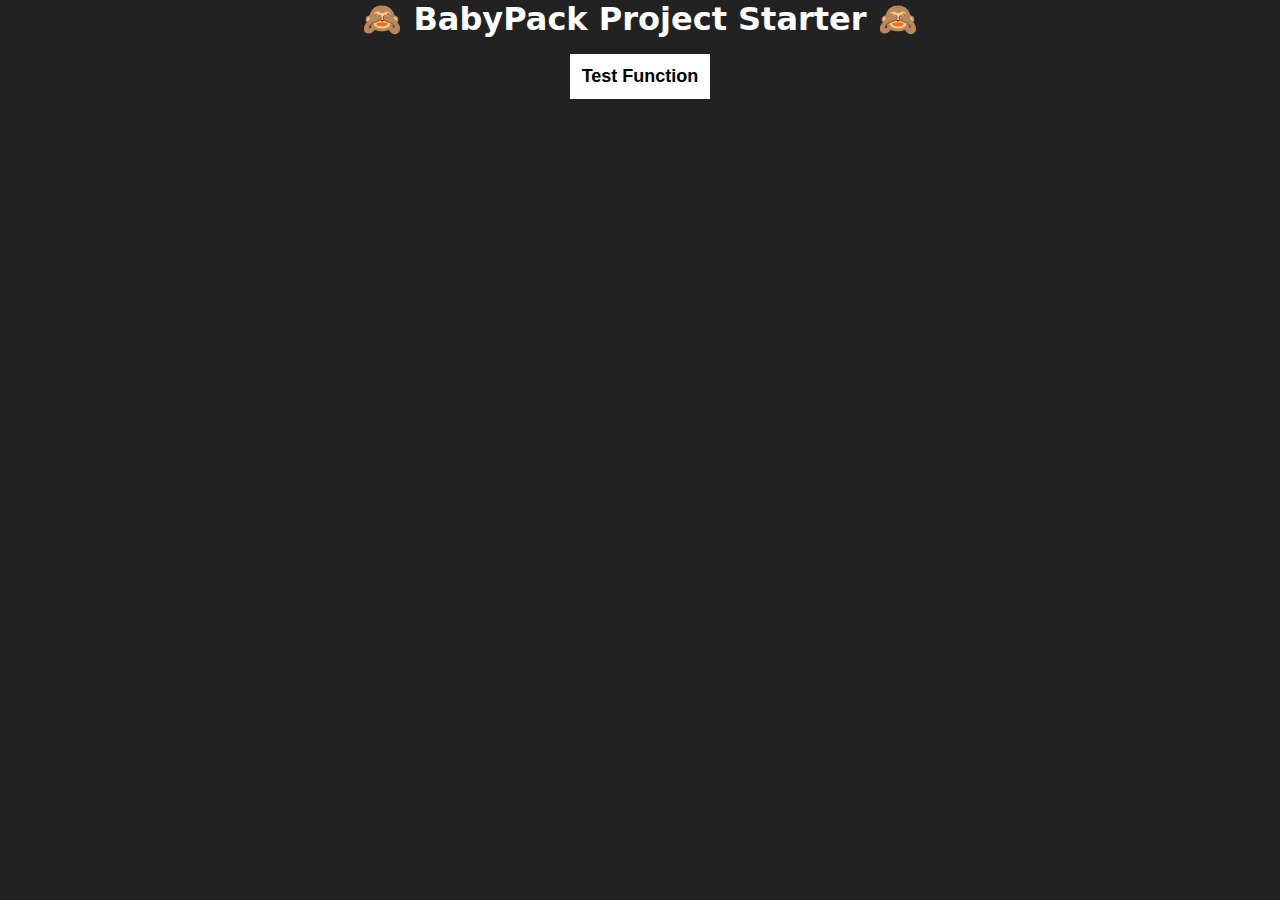
<file: index.html>
<!DOCTYPE html>
<html lang="en">
<head>
    <meta charset="UTF-8">
    <meta http-equiv="X-UA-Compatible" content="IE=edge">
    <meta name="viewport" content="width=device-width, initial-scale=1.0">
    <title>✨ BabyPack Project ✨</title>
    <!-- 👇 css code file 👇 -->
    <link rel="stylesheet" href="style.css"/>
</head>
<body>
    <h1>🙈 BabyPack Project Starter 🙈</h1>
    <button onclick="showNotification('babypack project')">Test Function</button>
    
    <!--👇 javascript code file 👇 -->
    <script src="main.js"></script>
</body>
</html>
</file>
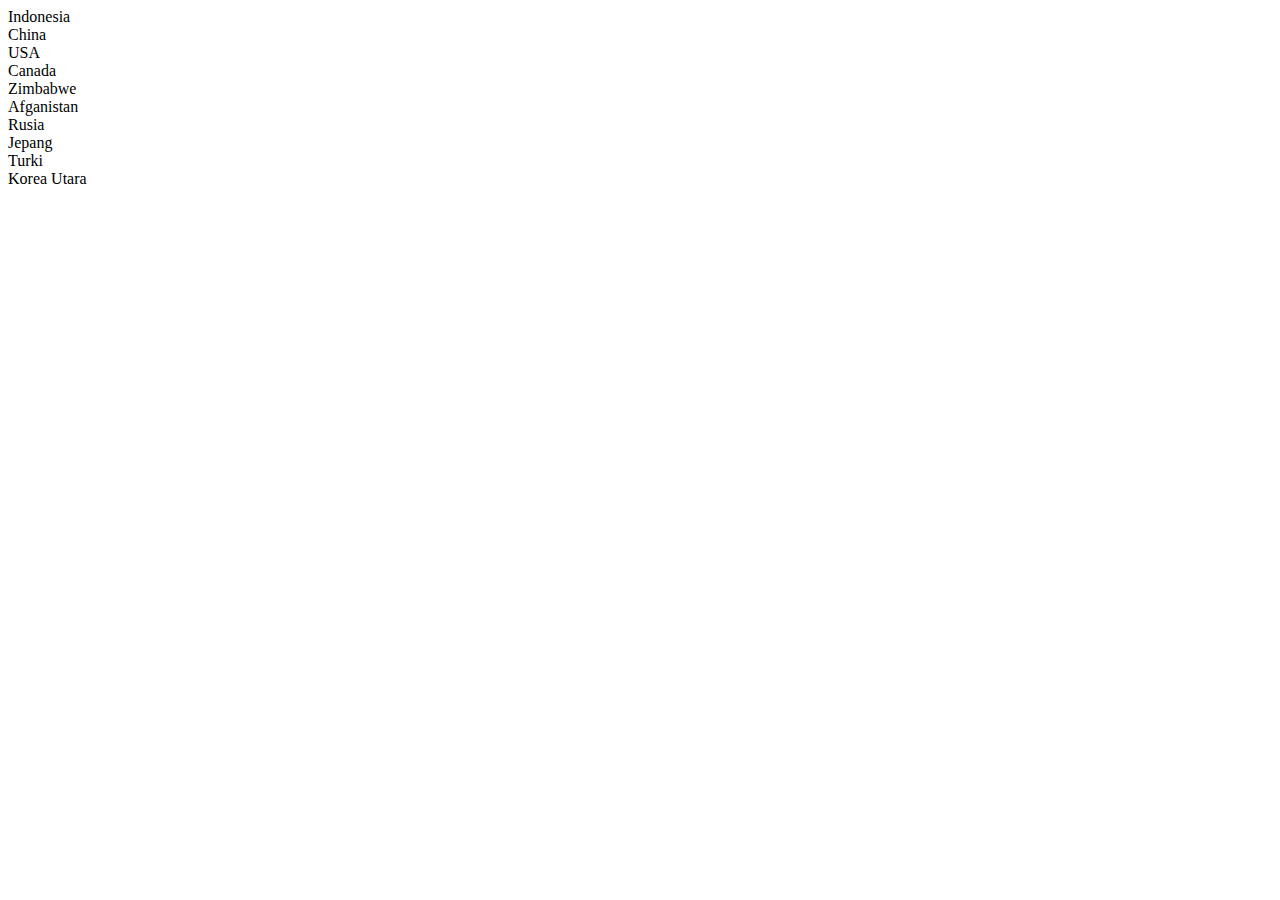
<file: 10negara_array.html>
<!DOCTYPE html>
<html lang="en">

<head>
    <meta charset="UTF-8">
    <meta http-equiv="X-UA-Compatible" content="IE=edge">
    <meta name="viewport" content="width=device-width, initial-scale=1.0">
    <title>Document</title>
</head>

<body>
    <script>
        // Mendeklarasikan Variabel
        let arrNegara = ["Indonesia", "China", "USA", "Canada", "Zimbabwe", "Afganistan", "Rusia", "Jepang", "Turki", "Korea Utara"];

        for (i = 0; i < arrNegara.length; i++) {
            document.writeln(arrNegara[i], "<br>")
        }
    </script>
</body>

</html>
</file>
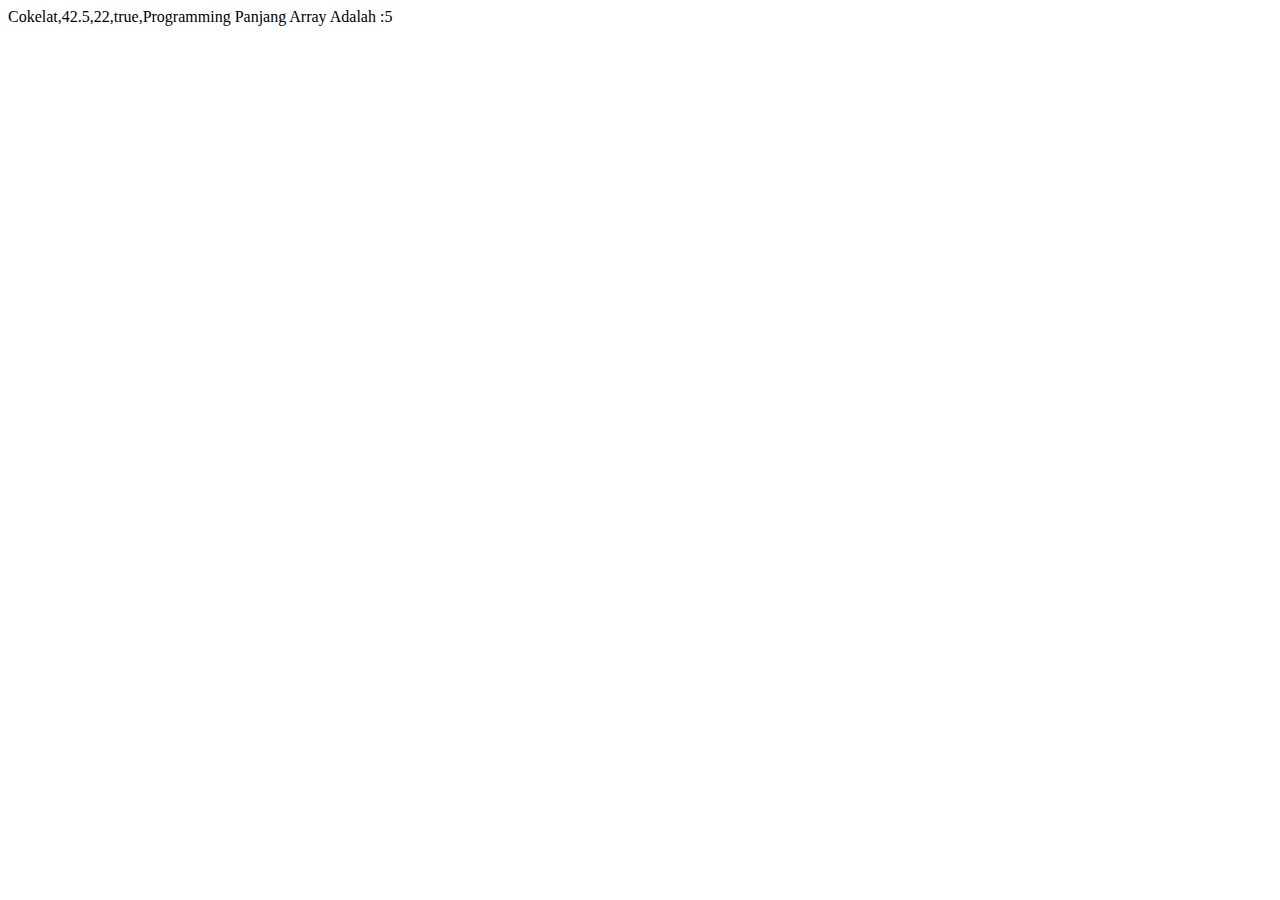
<file: length_array.html>
<!DOCTYPE html>
<html lang="en">
<head>
    <meta charset="UTF-8">
    <meta http-equiv="X-UA-Compatible" content="IE=edge">
    <meta name="viewport" content="width=device-width, initial-scale=1.0">
    <title>Document</title>
</head>
<body>
    <script>
        let myArray = ["Cokelat", 42.5, 22, true, "Programming"];
        document.writeln(myArray)
        document.writeln("Panjang Array Adalah :" + myArray.length);
    </script>
</body>
</html>
</file>
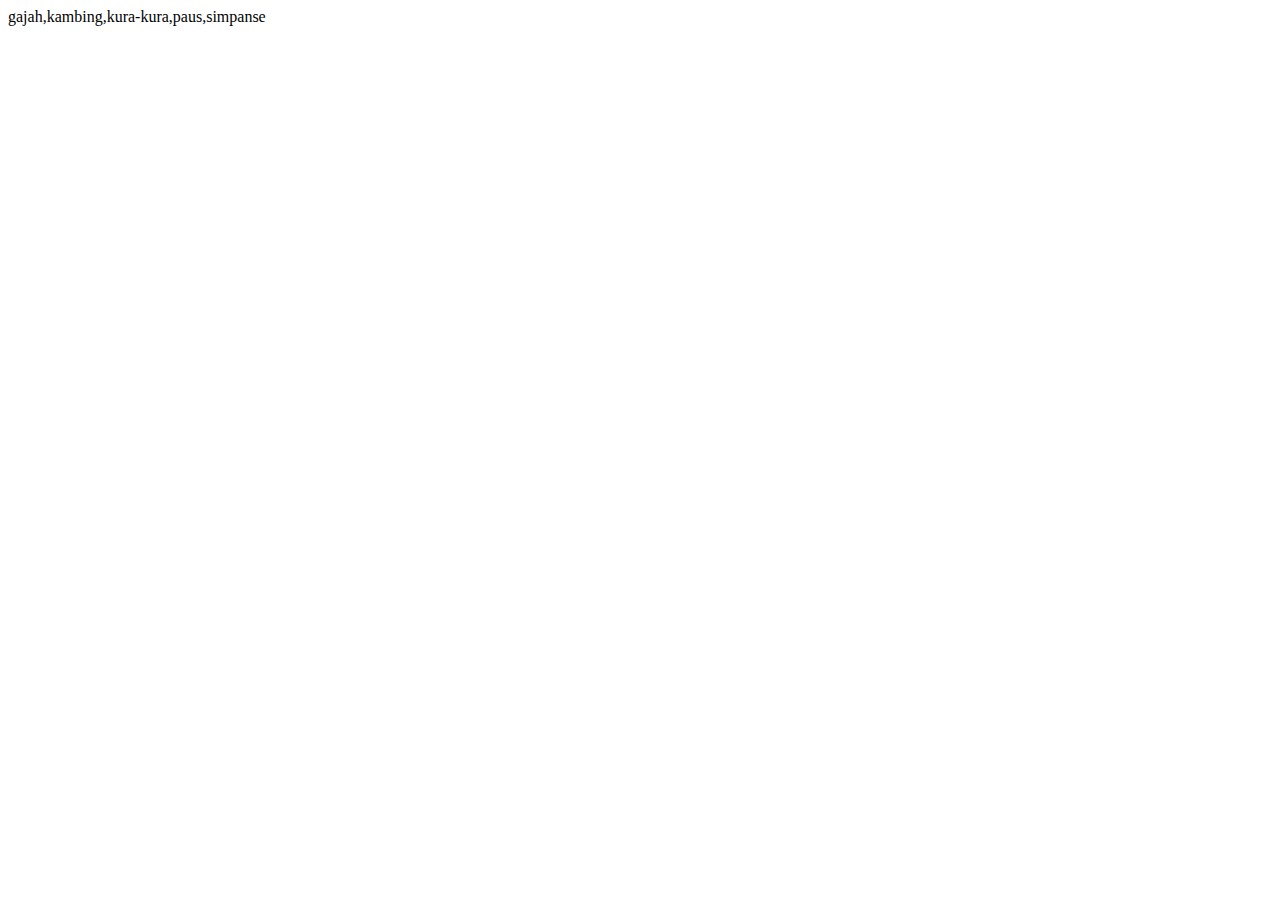
<file: metode_array.html>
<!DOCTYPE html>
<html lang="en">
<head>
    <meta charset="UTF-8">
    <meta http-equiv="X-UA-Compatible" content="IE=edge">
    <meta name="viewport" content="width=device-width, initial-scale=1.0">
    <title>Metode Push</title>
</head>
<body>
    <script>
    // Mendeklarasikan Array
    //     let number = [1,2];
    //     number.push(3);

    //     document.writeln(number, "<br>");
    //     number.push(4,5);
    //     document.writeln(number);
    
    // let numbers = [0,1,2,3,4,5];
    // numbers.shift();

    // document.writeln(numbers);

    let animals = ["gajah", "kambing", "paus", "kura-kura", "simpanse"]
    animals.sort();

    document.writeln(animals)
</script>
</body>
</html>
</file>
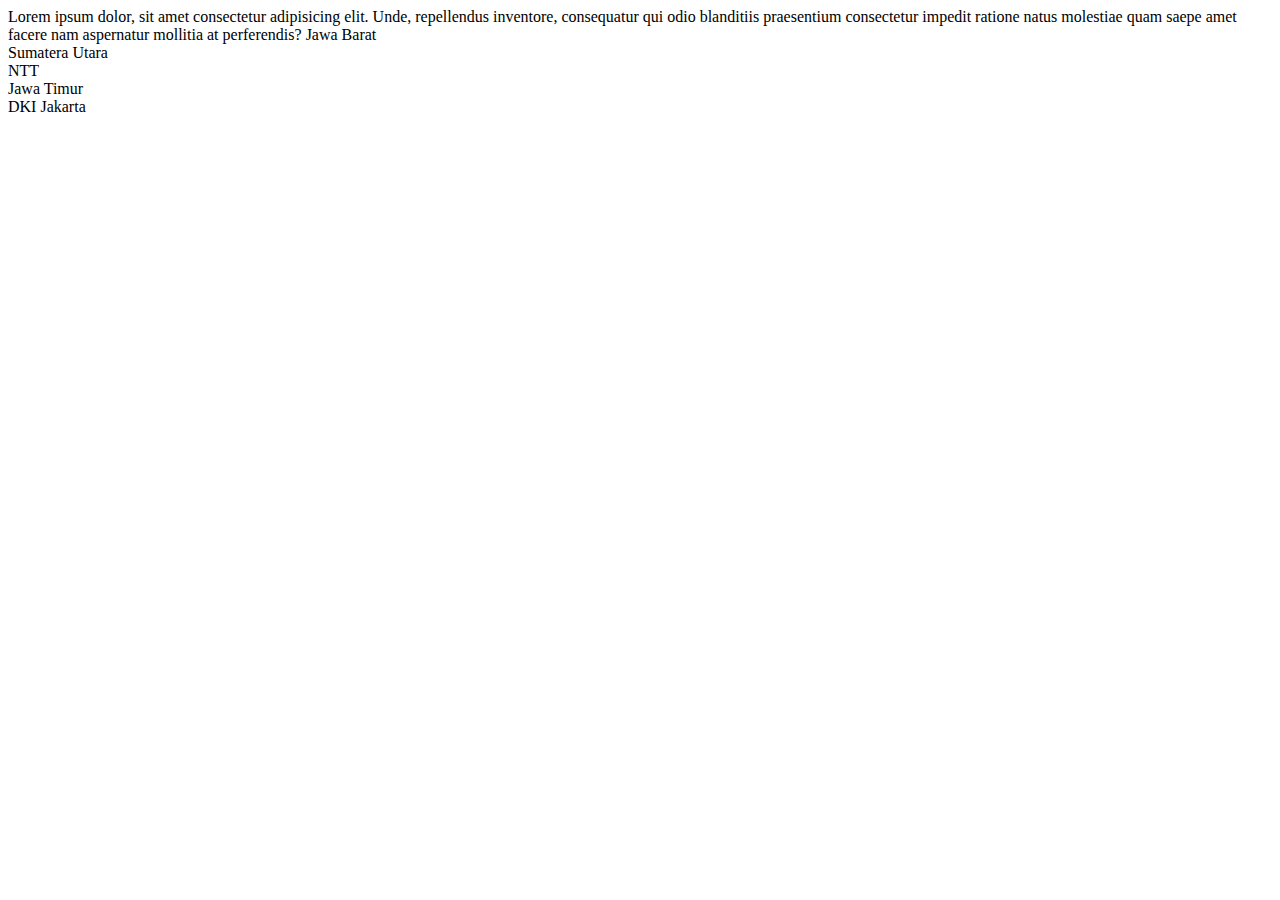
<file: panjang_array.html>
<!DOCTYPE html>
<html lang="en">
<head>
    <meta charset="UTF-8">
    <meta http-equiv="X-UA-Compatible" content="IE=edge">
    <meta name="viewport" content="width=device-width, initial-scale=1.0">
    <title>Document</title>
</head>
<body>
    Lorem ipsum dolor, sit amet consectetur adipisicing elit. Unde, repellendus inventore, consequatur qui odio blanditiis praesentium consectetur impedit ratione natus molestiae quam saepe amet facere nam aspernatur mollitia at perferendis?
    <script>
        let arrProvinsi = ["Jawa Barat", "Sumatera Utara", "NTT", "Jawa Timur", "DKI Jakarta"];

        for(i=0; i < arrProvinsi.length;i++){
            document.writeln(arrProvinsi[i], "<br>")
        }
    </script>
</body>
</html>
</file>
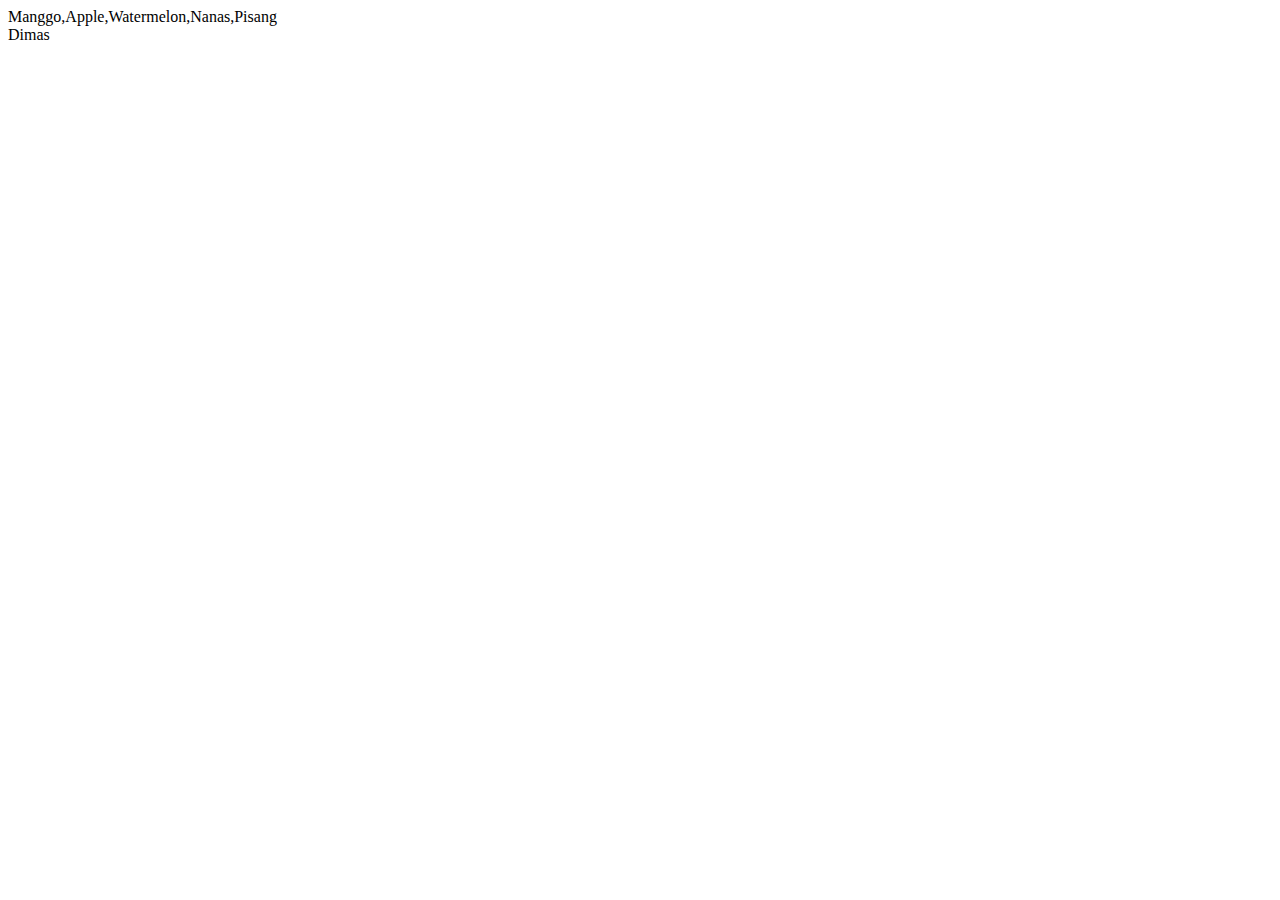
<file: penulisan _array.html>
<!DOCTYPE html>
<html lang="en">
<head>
    <meta charset="UTF-8">
    <meta http-equiv="X-UA-Compatible" content="IE=edge">
    <meta name="viewport" content="width=device-width, initial-scale=1.0">
    <title>Penulisan</title>
</head>
<body>
    <script>
        // Mendeklarasikan Variable Type Array
        let arrFruits = ["Manggo", "Apple", "Watermelon", "Nanas", "Pisang"];

        // Menampilkan Isi Array Secara Keseluruhan
        document.writeln(arrFruits, "<br>");

        // Menampilkan Array Kosong

        let arrKosong=[];
        arrKosong[0]="Heinz",
        arrKosong[1]="Filipho",
        arrKosong[2]="Dimas"

        document.writeln(arrKosong[2]);
    </script>
</body>
</html>
</file>
<file: style.css>
/*? global clearing */
*,
html,
body {
    margin: 0;
    padding: 0;
    box-sizing: border-box;
}

body {
    background-color: #222222;
    color: white;
    text-align: center;
    font-family: system-ui, -apple-system, BlinkMacSystemFont, 'Segoe UI', Roboto, Oxygen, Ubuntu, Cantarell, 'Open Sans', 'Helvetica Neue', sans-serif;
}

button {
    margin-top: 16px;
    border: none;
    padding: 12px;
    background-color: white;
    font-size: 18px;
    font-weight: 600;
    color: black;
    cursor: pointer;
}
</file>
